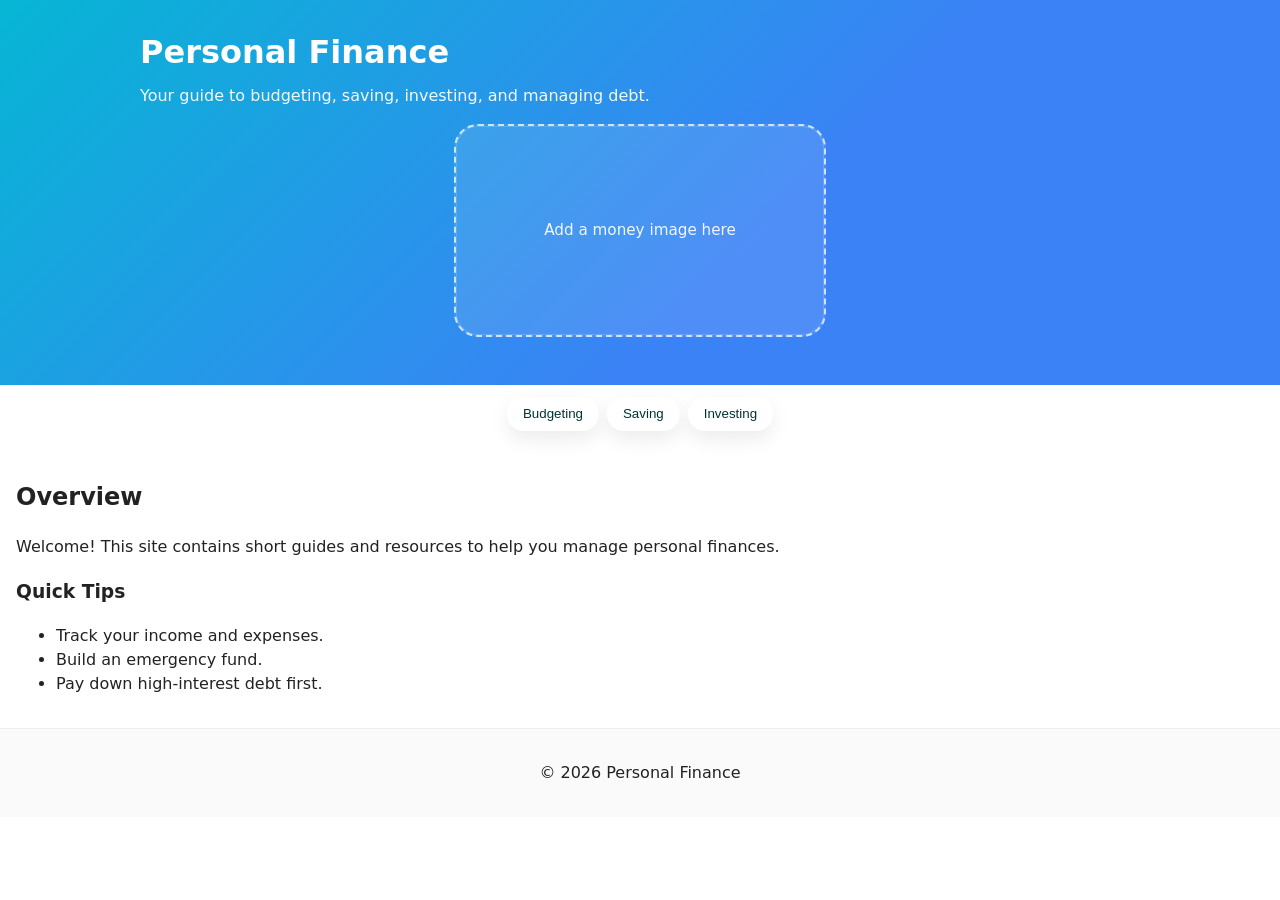
<file: index.html>
<!doctype html>
<html lang="en">
<head>
  <meta charset="utf-8">
  <meta name="viewport" content="width=device-width,initial-scale=1">
  <title>Personal Finance - Home</title>
  <link rel="stylesheet" href="style.css">
  <script src="script.js" defer></script>
</head>
<body>
  <header class="flowy">
    <!-- Page title: Replace this with your site title -->
    <div class="header-content">
      <h1>Personal Finance</h1>
      <!-- Short description or subtitle goes here -->
      <p>Your guide to budgeting, saving, investing, and managing debt.</p>
      <!-- Image frame: replace the span or add an <img> inside this container -->
      <div class="picture-frame">
        <span>Add a money image here</span>
      </div>
    </div>
    <!-- Decorative wave: keeps header feeling soft and flowing -->
    <svg class="wave" viewBox="0 0 1200 120" preserveAspectRatio="none" aria-hidden="true">
      <path d="M0,0 C150,80 350,0 600,40 C850,80 1050,20 1200,60 L1200 120 L0 120 Z" fill="#ffffff"></path>
    </svg>
  </header>

  <nav class="nav-buttons">
    <!-- Navigation buttons: edit labels or targets as needed -->
    <button onclick="location.href='budget.html'">Budgeting</button>
    <button onclick="location.href='saving.html'">Saving</button>
    <button onclick="location.href='investing.html'">Investing</button>
  </nav>

  <main>
    <section>
      <!-- Section header: Main overview title -->
      <h2>Overview</h2>
      <!-- Main overview content: put intro information here -->
      <p>Welcome! This site contains short guides and resources to help you manage personal finances.</p>
    </section>

    <section>
      <!-- Section header: Quick tips title -->
      <h3>Quick Tips</h3>
      <!-- Quick tips content: add bullet points or short advice -->
      <ul>
        <li>Track your income and expenses.</li>
        <li>Build an emergency fund.</li>
        <li>Pay down high-interest debt first.</li>
      </ul>
    </section>
  </main>

  <footer>
    <!-- Footer content: copyright or contact info -->
    <p>&copy; 2026 Personal Finance</p>
  </footer>
</body>
</html>
</file>
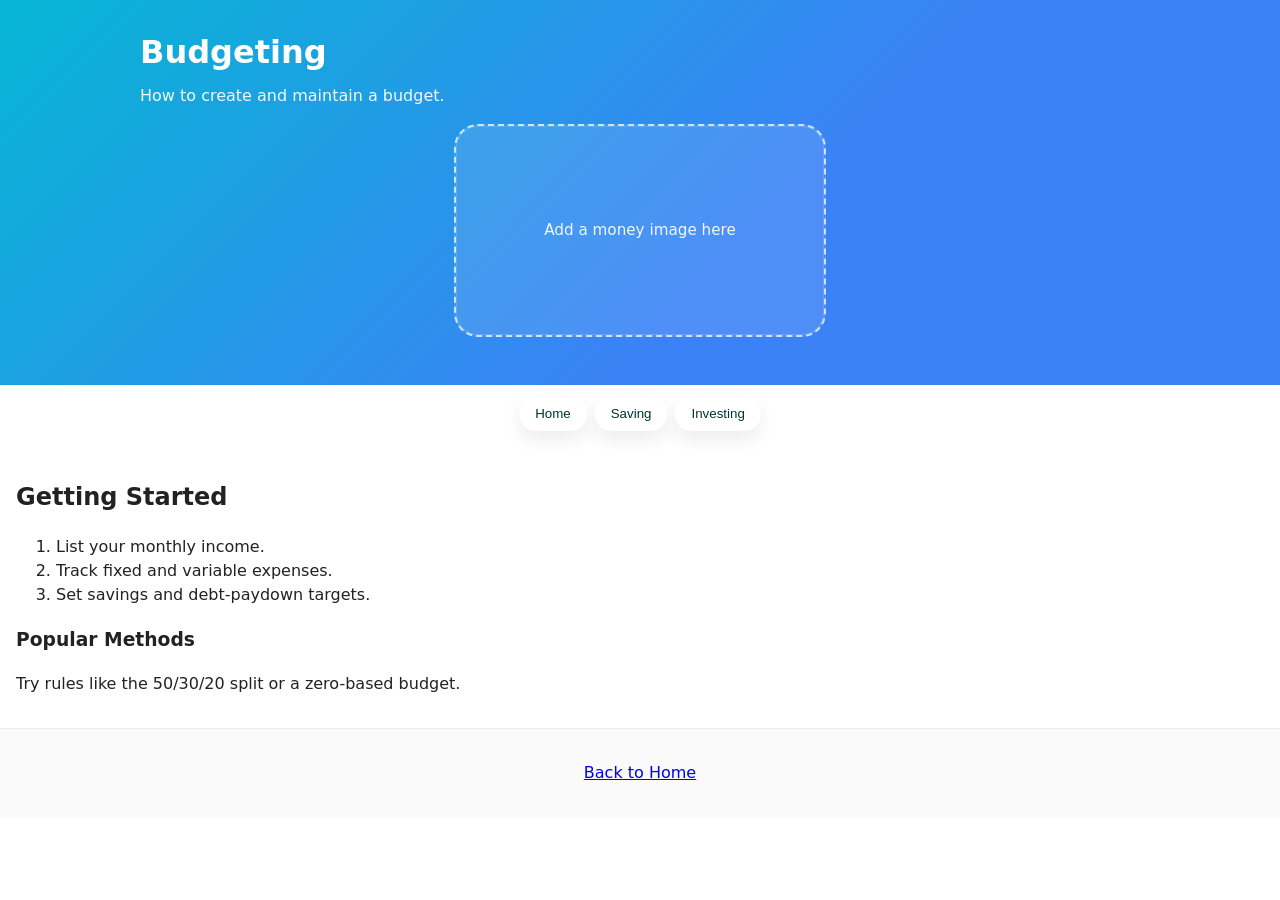
<file: budget.html>
<!doctype html>
<html lang="en">
<head>
  <meta charset="utf-8">
  <meta name="viewport" content="width=device-width,initial-scale=1">
  <title>Budgeting - Personal Finance</title>
  <link rel="stylesheet" href="style.css">
</head>
<body>
  <header class="flowy">
    <!-- Page title: Budgeting -->
    <div class="header-content">
      <h1>Budgeting</h1>
      <!-- Short description: what budgeting page covers -->
      <p>How to create and maintain a budget.</p>
      <div class="picture-frame">
        <span>Add a money image here</span>
      </div>
    </div>
    <svg class="wave" viewBox="0 0 1200 120" preserveAspectRatio="none" aria-hidden="true">
      <path d="M0,0 C150,80 350,0 600,40 C850,80 1050,20 1200,60 L1200 120 L0 120 Z" fill="#ffffff"></path>
    </svg>
  </header>

  <nav class="nav-buttons">
    <button onclick="location.href='index.html'">Home</button>
    <button onclick="location.href='saving.html'">Saving</button>
    <button onclick="location.href='investing.html'">Investing</button>
  </nav>

  <main>
    <section>
      <!-- Section header: Getting started with a budget -->
      <h2>Getting Started</h2>
      <!-- Content: steps to create a budget -->
      <ol>
        <li>List your monthly income.</li>
        <li>Track fixed and variable expenses.</li>
        <li>Set savings and debt-paydown targets.</li>
      </ol>
    </section>

    <section>
      <!-- Section header: Budget methods -->
      <h3>Popular Methods</h3>
      <!-- Content: descriptions of methods like 50/30/20 -->
      <p>Try rules like the 50/30/20 split or a zero-based budget.</p>
    </section>
  </main>

  <footer>
    <!-- Footer: navigation or notes -->
    <p><a href="index.html">Back to Home</a></p>
  </footer>
</body>
</html>
</file>
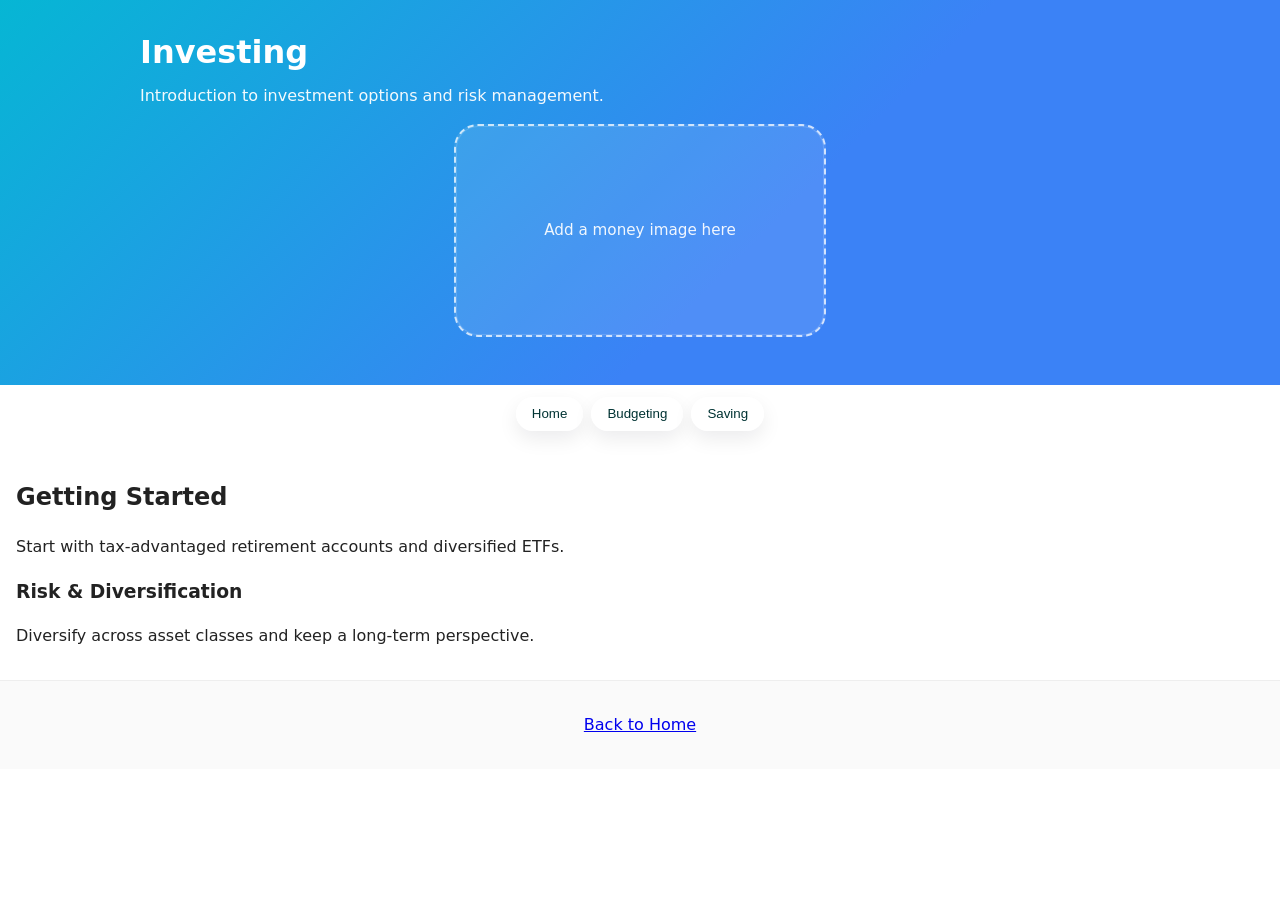
<file: investing.html>
<!doctype html>
<html lang="en">
<head>
  <meta charset="utf-8">
  <meta name="viewport" content="width=device-width,initial-scale=1">
  <title>Investing - Personal Finance</title>
  <link rel="stylesheet" href="style.css">
</head>
<body>
  <header class="flowy">
    <!-- Page title: Investing -->
    <div class="header-content">
      <h1>Investing</h1>
      <!-- Short description: investing basics -->
      <p>Introduction to investment options and risk management.</p>
      <div class="picture-frame">
        <span>Add a money image here</span>
      </div>
    </div>
    <svg class="wave" viewBox="0 0 1200 120" preserveAspectRatio="none" aria-hidden="true">
      <path d="M0,0 C150,80 350,0 600,40 C850,80 1050,20 1200,60 L1200 120 L0 120 Z" fill="#ffffff"></path>
    </svg>
  </header>

  <nav class="nav-buttons">
    <button onclick="location.href='index.html'">Home</button>
    <button onclick="location.href='budget.html'">Budgeting</button>
    <button onclick="location.href='saving.html'">Saving</button>
  </nav>

  <main>
    <section>
      <!-- Section header: Getting started investing -->
      <h2>Getting Started</h2>
      <!-- Content: basic steps like retirement accounts, ETFs -->
      <p>Start with tax-advantaged retirement accounts and diversified ETFs.</p>
    </section>

    <section>
      <!-- Section header: Risk & diversification -->
      <h3>Risk & Diversification</h3>
      <!-- Content: explain diversification briefly -->
      <p>Diversify across asset classes and keep a long-term perspective.</p>
    </section>
  </main>

  <footer>
    <!-- Footer: back link -->
    <p><a href="index.html">Back to Home</a></p>
  </footer>
</body>
</html>
</file>
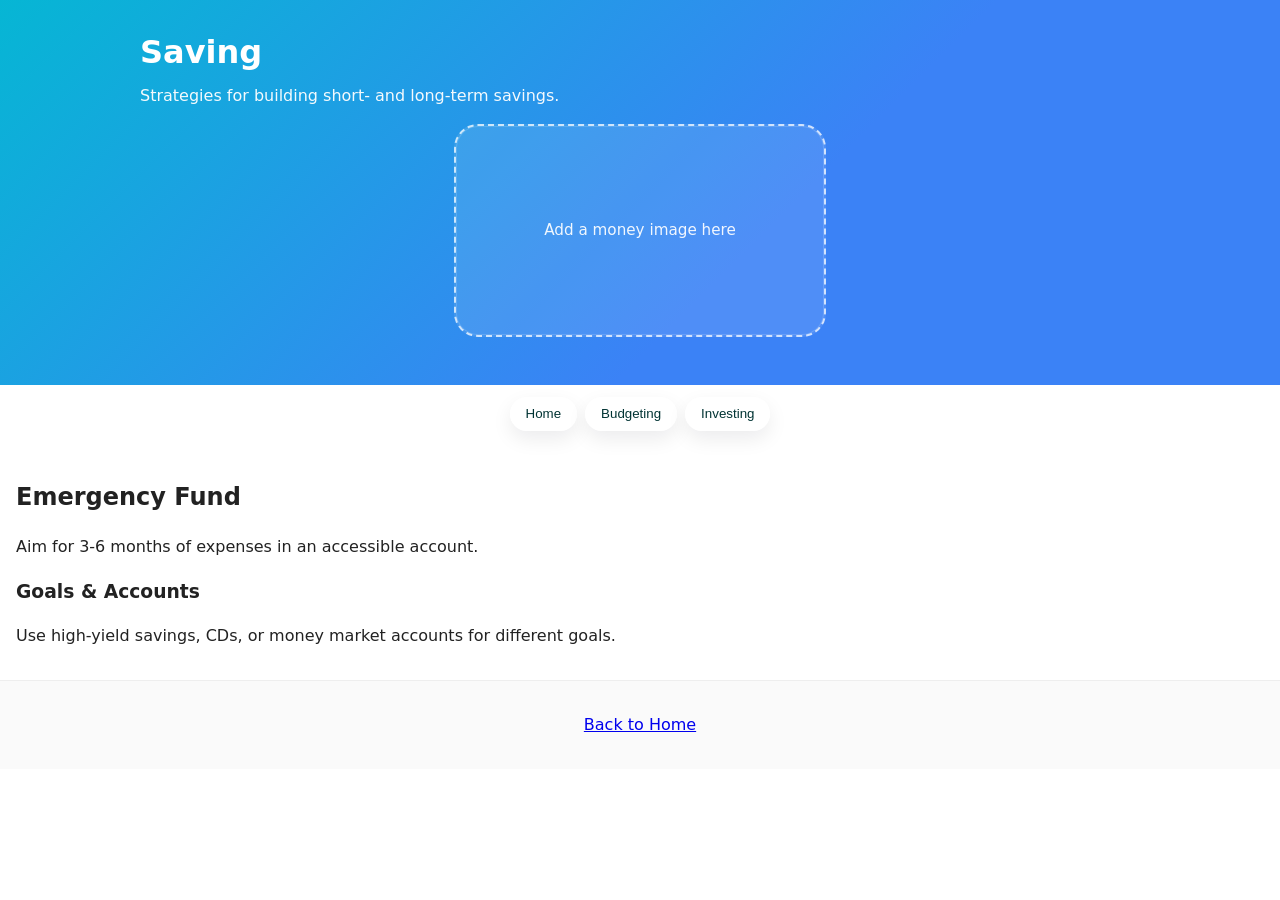
<file: saving.html>
<!doctype html>
<html lang="en">
<head>
  <meta charset="utf-8">
  <meta name="viewport" content="width=device-width,initial-scale=1">
  <title>Saving - Personal Finance</title>
  <link rel="stylesheet" href="style.css">
</head>
<body>
  <header class="flowy">
    <!-- Page title: Saving -->
    <div class="header-content">
      <h1>Saving</h1>
      <!-- Short description: importance of saving -->
      <p>Strategies for building short- and long-term savings.</p>
      <div class="picture-frame">
        <span>Add a money image here</span>
      </div>
    </div>
    <svg class="wave" viewBox="0 0 1200 120" preserveAspectRatio="none" aria-hidden="true">
      <path d="M0,0 C150,80 350,0 600,40 C850,80 1050,20 1200,60 L1200 120 L0 120 Z" fill="#ffffff"></path>
    </svg>
  </header>

  <nav class="nav-buttons">
    <button onclick="location.href='index.html'">Home</button>
    <button onclick="location.href='budget.html'">Budgeting</button>
    <button onclick="location.href='investing.html'">Investing</button>
  </nav>

  <main>
    <section>
      <!-- Section header: Emergency fund -->
      <h2>Emergency Fund</h2>
      <!-- Content: recommended sizes and where to keep it -->
      <p>Aim for 3-6 months of expenses in an accessible account.</p>
    </section>

    <section>
      <!-- Section header: Goals and accounts -->
      <h3>Goals & Accounts</h3>
      <!-- Content: examples of goals and account types -->
      <p>Use high-yield savings, CDs, or money market accounts for different goals.</p>
    </section>
  </main>

  <footer>
    <!-- Footer: back link -->
    <p><a href="index.html">Back to Home</a></p>
  </footer>
</body>
</html>
</file>
<file: style.css>
/* Basic reset and layout */
body { font-family: system-ui, -apple-system, "Segoe UI", Roboto, "Helvetica Neue", Arial; margin: 0; color: #222; line-height: 1.5; }
/* Flowing header styles */
header.flowy {
  position: relative;
  padding: 1.75rem 1.5rem 3rem;
  color: #fff;
  background: linear-gradient(135deg,#06b6d4 0%, #3b82f6 60%);
  overflow: visible;
}
header.flowy .header-content { max-width: 1000px; margin: 0 auto; }
header.flowy h1 { margin: 0 0 0.5rem 0; font-weight: 700; }
header.flowy p { margin: 0 0 1rem 0; opacity: 0.95; }
header.flowy .picture-frame { margin: 0 auto; max-width: 340px; min-height: 180px; padding: 0.9rem; border: 2px dashed rgba(255,255,255,0.75); border-radius: 24px; background: rgba(255,255,255,0.1); display: grid; place-items: center; box-shadow: inset 0 0 0 1px rgba(255,255,255,0.15); }
header.flowy .picture-frame span { color: rgba(255,255,255,0.92); text-align: center; font-size: 0.95rem; }
header.flowy .picture-frame img { width: 100%; height: auto; border-radius: 16px; object-fit: cover; }
header.flowy .wave { display: none; }

.nav-buttons { display: flex; gap: 0.5rem; padding: 0.75rem; background: transparent; justify-content: center; }
.nav-buttons button { background: rgba(255,255,255,0.95); border: 0; padding: 0.6rem 1rem; border-radius: 999px; cursor: pointer; color: #033; box-shadow: 0 8px 20px rgba(2,6,23,0.08); transition: transform .15s ease, box-shadow .15s ease; }
.nav-buttons button:hover { transform: translateY(-3px); box-shadow: 0 12px 30px rgba(2,6,23,0.12); }
main { padding: 1rem; }
section { margin-bottom: 1rem; }
footer { padding: 1rem; text-align: center; background: #fafafa; border-top: 1px solid #eee; }

/* Responsive tweaks */
@media (max-width: 600px) {
  .nav-buttons { flex-direction: column; }
}
</file>
